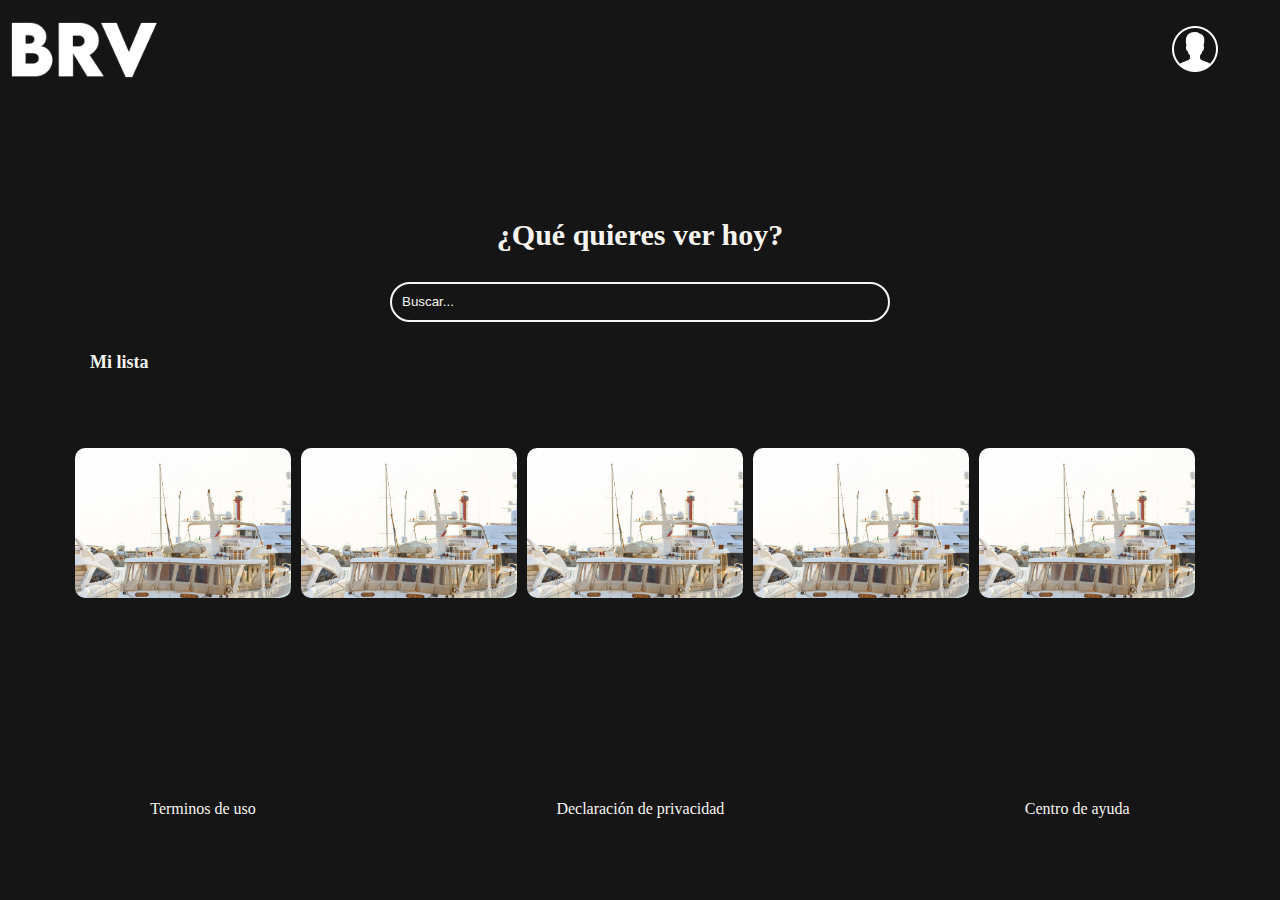
<file: index.html>
<!DOCTYPE html>
<html lang="en">
<head>
    <meta charset="UTF-8">
    <meta http-equiv="X-UA-Compatible" content="IE=edge">
    <meta name="viewport" content="width=device-width, initial-scale=1.0">
    <link rel="stylesheet" href="./css/index.css">
    <title>BRV Vídeos</title>
</head>
<body>
    <header class="header">
        <img class="header__logo" src="./assets/img/logo-icon.png" alt="brvlogo">
      <div class="header__menu">
        <div class="header__menu--profile">
            <img src="./assets/img/user-icon.png" alt="userlogo">
        </div>
        <ul>
            <li><a href="">Cuenta</a></li>
            <li><a href="">Cerrar sesión</a></li>
        </ul>
      </div> 
    </header>
    <main class="main">
      <section class="main__searcher">
        <h2 class="main__title">¿Qué quieres ver hoy?</h2>
        <input class="input" type="text" placeholder="Buscar...">
      </section>

      <h2 class="categories__title">Mi lista</h2>

      <section class="carrousel">
        <div class="carrousel__container">

          <div class="carrousel-item">
            <img class="carrousel-item__img" src="./assets/img/Carrousel-img/pexels-igor-starkov-799878.jpg" alt="">
            <div class="carrousel-item__details">
              <div>
                <img src="./assets/img/play-icon.png" alt="">
                <img src="./assets/img/plus-icon.png" alt="">
                <p class="carrousel-item__details--title">Título descriptivo</p>
                <p class="carrousel-item__details--subtitle">2021</p>
              </div>
            </div>
          </div>

          <div class="carrousel-item">
            <img class="carrousel-item__img" src="./assets/img/Carrousel-img/pexels-igor-starkov-799878.jpg" alt="">
            <div class="carrousel-item__details">
              <div>
                <img src="./assets/img/play-icon.png" alt="">
                <img src="./assets/img/plus-icon.png" alt="">
                <p class="carrousel-item__details--title">Título descriptivo</p>
                <p class="carrousel-item__details--subtitle">2021</p>
              </div>
            </div>
          </div>

          <div class="carrousel-item">
            <img class="carrousel-item__img" src="./assets/img/Carrousel-img/pexels-igor-starkov-799878.jpg" alt="">
            <div class="carrousel-item__details">
              <div>
                <img src="./assets/img/play-icon.png" alt="">
                <img src="./assets/img/plus-icon.png" alt="">
                <p class="carrousel-item__details--title">Título descriptivo</p>
                <p class="carrousel-item__details--subtitle">2021</p>
              </div>
            </div>
          </div>

          <div class="carrousel-item">
            <img class="carrousel-item__img" src="./assets/img/Carrousel-img/pexels-igor-starkov-799878.jpg" alt="">
            <div class="carrousel-item__details">
              <div>
                <img src="./assets/img/play-icon.png" alt="">
                <img src="./assets/img/plus-icon.png" alt="">
                <p class="carrousel-item__details--title">Título descriptivo</p>
                <p class="carrousel-item__details--subtitle">2021</p>
              </div>
            </div>
          </div>

          <div class="carrousel-item">
            <img class="carrousel-item__img" src="./assets/img/Carrousel-img/pexels-igor-starkov-799878.jpg" alt="">
            <div class="carrousel-item__details">
              <div>
                <img src="./assets/img/play-icon.png" alt="">
                <img src="./assets/img/plus-icon.png" alt="">
                <p class="carrousel-item__details--title">Título descriptivo</p>
                <p class="carrousel-item__details--subtitle">2021</p>
              </div>
            </div>
          </div>

        </div>
      </section>
    </main>
    <footer class="footer">
       <a href="/">Terminos de uso</a>
       <a href="/">Declaración de privacidad</a>
       <a href="/">Centro de ayuda</a>
    </footer>
</body>
</html>
</file>
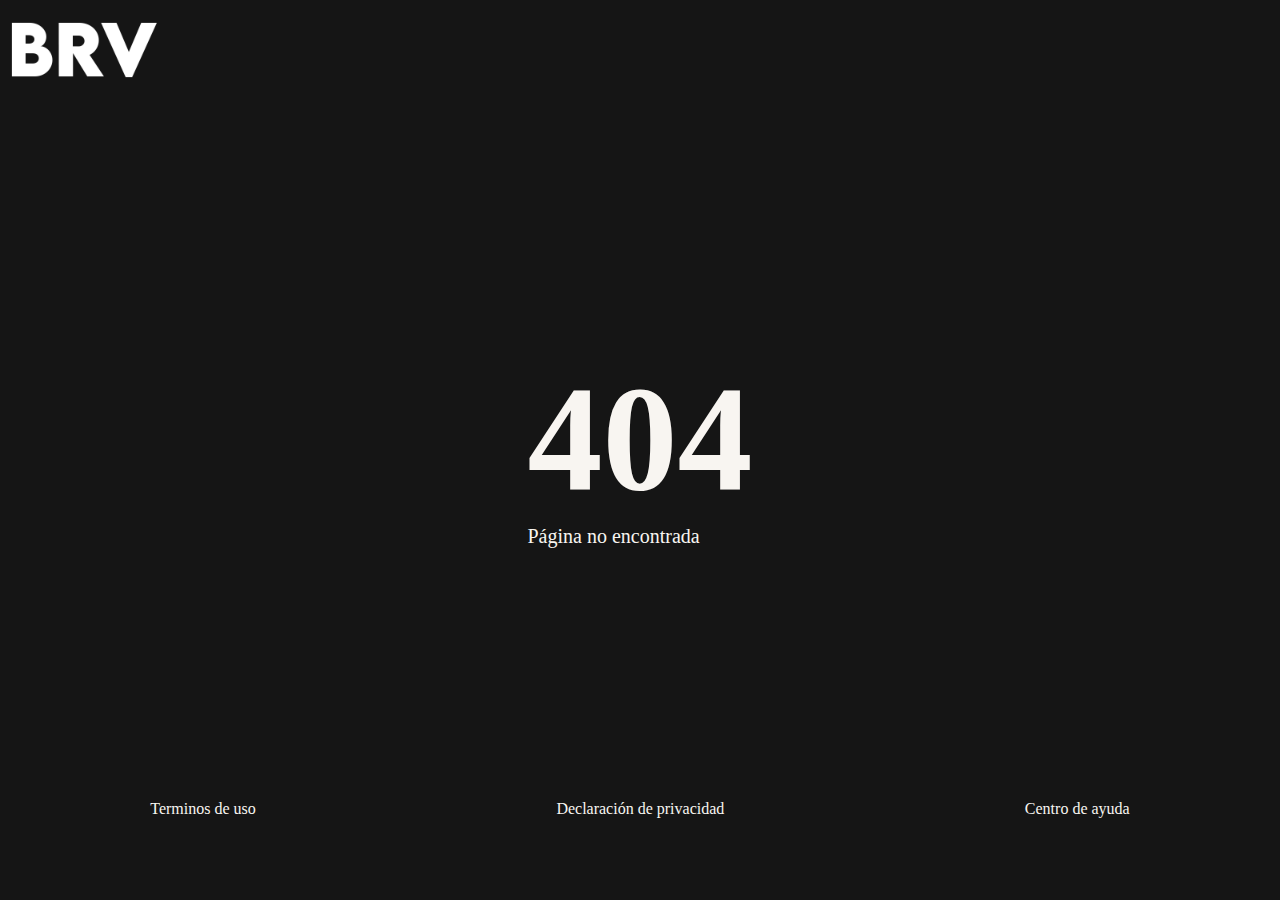
<file: html/404error.html>
<!DOCTYPE html>
<html lang="en">
<head>
    <meta charset="UTF-8">
    <meta http-equiv="X-UA-Compatible" content="IE=edge">
    <meta name="viewport" content="width=device-width, initial-scale=1.0">
    <link rel="stylesheet" href="../css/404error.css">
    <title>Document</title>
</head>
<body>
    <header class="header">
        <img class="header__logo" src="../assets/img/logo-icon.png" alt="brvlogo">
    </header>
    <section class="error">
       <div class="error__container">
         <h1>404</h1>
         <p>Página no encontrada</p>
       </div>
    </section>
    <footer class="footer">
        <a href="/">Terminos de uso</a>
        <a href="/">Declaración de privacidad</a>
        <a href="/">Centro de ayuda</a>
     </footer>
</body>
</html>
</file>
<file: css/index.css>
:root {
    --black-primary: #151515;
    --white-menu: #f8f5f1;
}

* {
    box-sizing: border-box;
    margin: 0;
    padding: 0;
}

body {
    background-color: var(--black-primary);
}

html {
    font-size: 62.5%;
}

.header {
    background-color: var(--black-primary);
    display: flex;
    justify-content: space-between;
    align-items: center;
    width: 100%;
    height: 100px;
}

.header__logo {
    width: 160px;
    height: 160px;
}

.header__menu {
    background-color: transparent;
    width: 100px;
    margin-right: 10px;
}


.header__menu ul {
    display: none;
    background-color: var(--white-menu);
    border-radius: 10px;
    position:   absolute;
    list-style: none;
    width: 100px;
    height: 100px;
    margin-right: 100px;
}

.header__menu:hover ul, ul:hover {
    display: block;
}

.header__menu li {
    padding: 5px;
    
}

.header__menu li:hover {
    text-decoration: underline;
}

.header__menu li a {
    color: var(--black-primary);
    text-decoration: none;
    font-size: 1.6rem;
}

.header__menu--profile img {
    width: 50px;
}

.main {
    background-color: var(--black-primary);
    height: 700px;
    display: flex;
    justify-content: center;
    align-items: center;
    flex-direction: column;
}

.main__title {
    color: var(--white-menu);
    font-size: 3rem;
    text-align: center;
}

.input {
    background-color: transparent;
    color: var(--white-menu);
    border-radius: 20px;
    border: 2px solid var(--white-menu);
    width: 500px;
    height: 40px;
    outline: none;
    padding: 0 10px;
    margin: 30px;
    box-shadow: none;
}

.input:hover {
    transition: 400ms;
    box-shadow: 0px 0px 7px 1px var(--white-menu);
}

::placeholder {
    color: var(--white-menu);
}


/* Carrousel */ 

 /*1.- Width del 100% para que abarque toda la pantalla.
      2.- Con overflow establecemos la propiedad de scroll
      3.- padding del 30% para tener un margen de vista
      4.- Pos:Relative porque queremos que los elementos que hereden se ajusten con base en este elemento*/

.carrousel {
    width: 100%;
    overflow: scroll;
    padding: 5px;
    position: relative;
}

/* 1.- WhiteSpace nowrap Enlista todos los elementos en un solo renglón.
       2.- Establecemmos un pequeño espaciado entre los elementos de la lista.
       3.- Padding de 10px para evitar que se nos corte el elemento cuando hagamos hover
*/

.carrousel__container {
    display: flex;
    white-space: nowrap;
    margin: 70px;
    padding-bottom: 10px;
}


/*
    /* 1-3 Color, altura, anchura.
       4.- Qué tan curvo queremos nuestro borde
       5.- Overflow: Hidden Para que tome los estilos
       6.- Margin 10px separación entre elementos
       7.-InLineBlock: Un item al lado del otro
       8.-Cambia el icono del mouse cuando selecciona el elemento
       9.-Suaviza la transcisión para que se vea agradable
       10.- Ajusta los elementos para que no se salgan y empiecen de izq a derecha

    */

.carrousel-item {
    background-color: black;
    width: 250px;
    height: 150px;
    border-radius: 10px;
    overflow: hidden;
    margin-right: 10px;
    cursor: pointer;
    transition: 450ms all;
    transform-origin: center left;
    position: relative;
}


/*
        Carousel hover.
        1.- Desplaza los elemenots hacia la derecha
        2.- ~ Selecciona todos los elementos excepto el elemento que está seleccionado
*/

.carrousel-item:hover ~ .carrousel-item {
    transform: translate3d(150px, 0, 0);
}

/*
        1.- Opacidad
*/

.carrousel__container:hover .carrousel-item {
    opacity: 0.3;
}

/*
        1.- Escala en 1.5 la imagen seleccionada
        2.- Cuando se le haga hover a un elemento especīfico, pone la opacidad en 1.
*/

.carrousel__container:hover .carrousel-item:hover {
    transform: scale(1.5);
    opacity: 1;
    box-shadow: 0px 0px 7px 1px var(--white-menu);
}

.carrousel-item img {
    width: 250px;
    height: 150px;
    object-fit: cover;
}

.carrousel-item__details {
    background: linear-gradient(to top, rgba(0, 0, 0, 0.9) 0%, rgba(0, 0, 0, 0) 100%);
    font-size: 1rem;
    opacity: 0;
    transition: 450ms opacity;
    padding: 10px;
    position: absolute;
    top: 0;
    left: 0;
    bottom: 0;
    right: 0;
}

.carrousel-item__details img {
    width: 20px;
    height: 20px;
}

.carrousel-item__details:hover {
    opacity: 1;
}

/* Quita el scrollbar que se genera con el overflow: scroll*/

::-webkit-scrollbar {
    display: none;
}

.categories__title {
    color: var(--white-menu);
    font-size: 1.8rem;
    width: 100%;
    padding-left: 90px;
}

.footer {
    display: flex;
    width: 100%;
    font-size: 1.6rem;
    justify-content: space-around;
}

.footer a {
    color: var(--white-menu);
    text-decoration: none;
}

.footer a:hover {
    text-decoration: underline;
}
</file>
<file: css/404error.css>
:root {
    --black-primary: #151515;
    --white-menu: #f8f5f1;
}

* {
    box-sizing: border-box;
    margin: 0;
    padding: 0;
}

html {
    font-size: 62.5%;
}

body {
    background: var(--black-primary);
}

.header {
    display: flex;
    align-items: center;
    width: 100%;
    height: 100px;
}

.header__logo {
    width: 160px;
    height: 160px;
}

.error {
    display: flex;
    justify-content: center;
    align-items: center;
    width: 100%;
    height: 700px;
}

.error__container h1 {
    color: var(--white-menu);
    font-size: 15rem;
    
}

.error__container p {
    color: var(--white-menu);
    font-size: 2rem;
}


.footer {
    display: flex;
    width: 100%;
    font-size: 1.6rem;
    justify-content: space-around;
}

.footer a {
    color: var(--white-menu);
    text-decoration: none;
}

.footer a:hover {
    text-decoration: underline;
}

/* Animación pulse */

@keyframes pulse {
    0% {transform: scale(1);}
    50% {transform: scale(1.1);}
    100% {transform: scale(1);}
}


.error__container h1 {
    animation-name: pulse;
    animation-duration: 1s;
}
</file>
